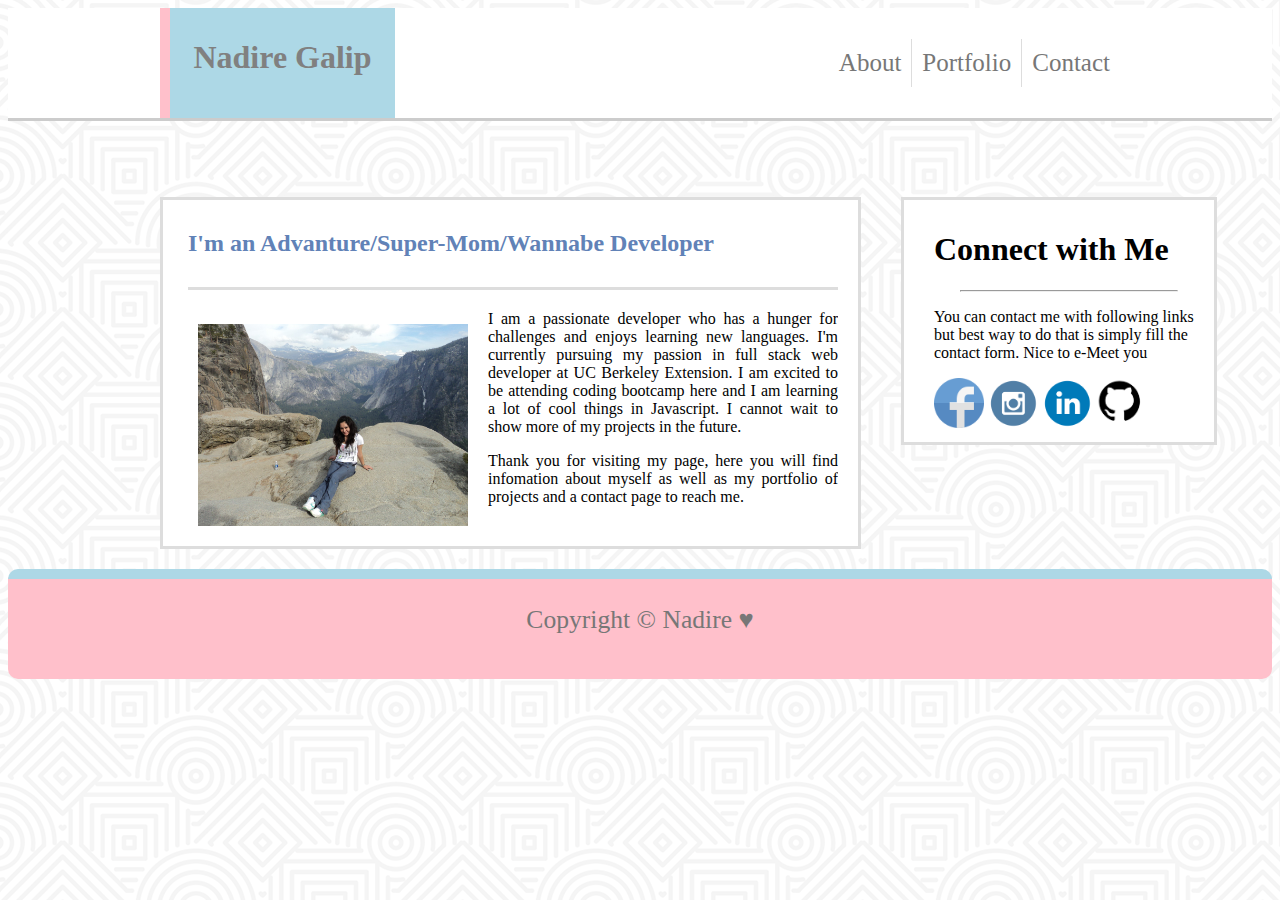
<file: index.html>
<!DOCTYPE html>
<html>
<meta name="viewport" content="width=device-width, initial-scale=1.0">

<link rel="stylesheet" type="text/css" href="./assets/css/style.css">
<style>
	body {
		background-image: url("assets/images/hypnotize.png");
		background-repeat: repeat;
	}
</style>

<head>
	<title>This is just a begining of Multi-Layered Website</title>
</head>

<body>
	<header>
		<div id="header-container">
			<div id="head-logo">
				<h1>Nadire Galip</h1>
			</div>

			<div id="nav">
				<ul>
					<li><a href="contact.html">Contact</a></li>
					<li class="border"><a href="portfolio.html">Portfolio</a></li>
					<li class="border"><a href="about.html">About</a></li>
				</ul>
			</div>
		</div>
		</div>



	</header>

	<div id="main-body"></div>
	<section>
		<div class="cont2">
			<span>
				<div id="content">
					<div id="img-content">
						<h2 style="color: #6182b7">I'm an Advanture/Super-Mom/Wannabe Developer</h2>
						<div id="section_grey_line"></div>
						<div id="portfolio_img"> <img src="./assets/images/nadi.jpg" alt="content images" ;
								style="width: 270px;float: left;margin: 4px 10px 0px 0px; border: 0px solid #000000; padding: 10px">
						</div>

						<p>
							I am a passionate developer who has a hunger for challenges and enjoys learning new
							languages. I'm currently pursuing my passion in full stack web developer at UC Berkeley
							Extension. I am excited to be attending coding bootcamp here and I am learning a lot of cool
							things in Javascript. I cannot wait to show more of my projects in the future.</p>
						</p>
						<p>
							Thank you for visiting my page, here you will find infomation about myself as well as my
							portfolio of projects and a contact page to reach me.</p>
			</span>
		</div>
	</section>
	</div>
	<aside>
		<div id="right-content">
			<article>
				<h1>Connect with Me</h1>
				<hr width="80%">
				<p>You can contact me with following links but best way to do that is simply fill the contact form. Nice
					to e-Meet you</p>
			</article>
			<a href="https://www.facebook.com/NadireGhalip">
				<img src="./assets/images/fb.png" alt="FaceBook" height="50" width="50">
				<a href="https://www.instagram.com/nadishdish/">
					<img src="./assets/images/inst.png" alt="Instagram" height="50" width="50">
					<a href="https://www.linkedin.com/in/nadire-ghalip-1b7409150/">
						<img src="./assets/images/link.png" alt="linkedin" height="50" width="50">
						<a href="https://github.com/NadireGh">
							<img src="./assets/images/git.png" alt="github" height="50" width="50">

		</div>
	</aside>
	</div>
	<!-- "push" div for sticky footer -->
	<div class="push"></div>


	<footer>
		<p>Copyright © Nadire &hearts;
	</footer>
</body>

</html>
</file>
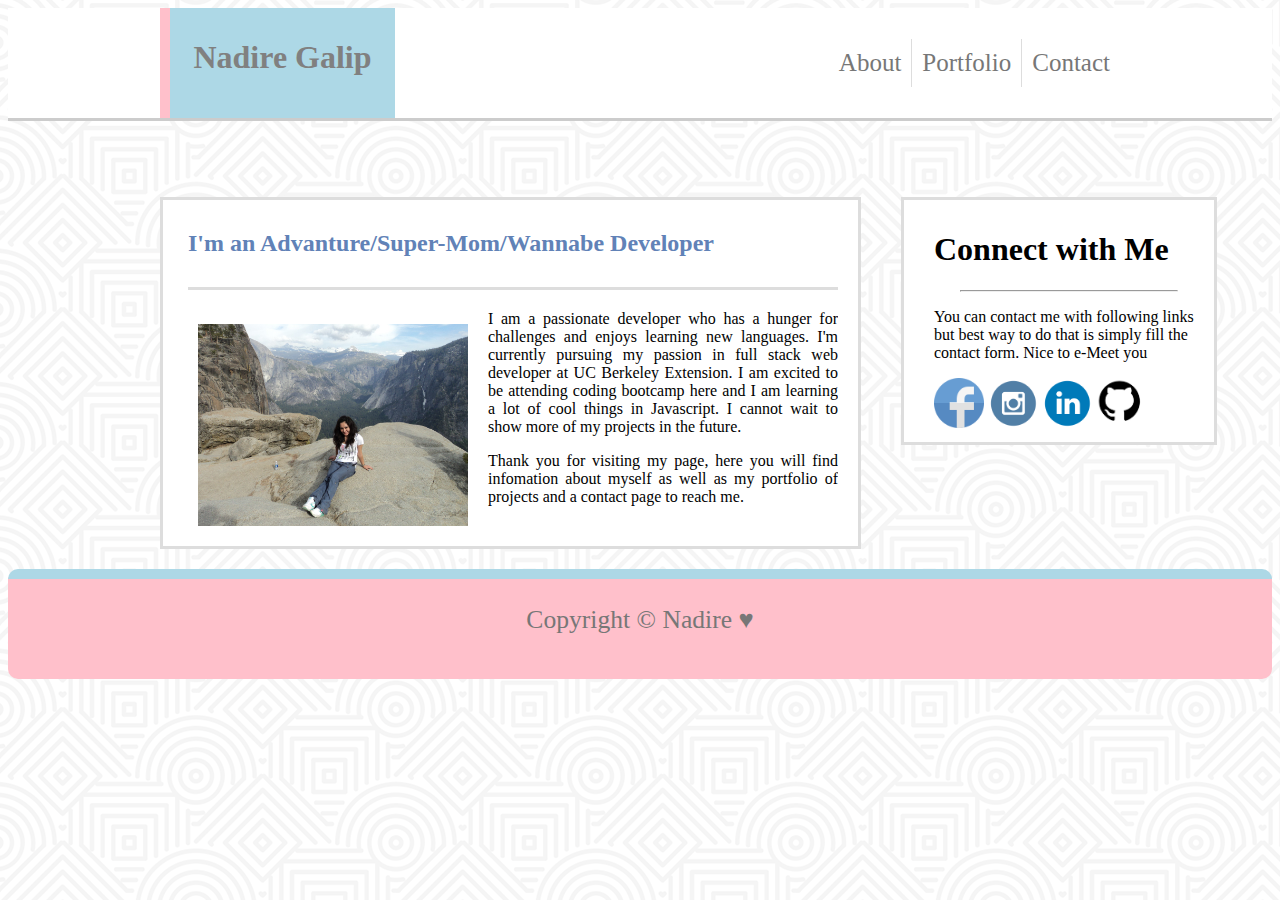
<file: about.html>
<!DOCTYPE html>
<html>
<meta name="viewport" content="width=device-width, initial-scale=1.0">

<link rel="stylesheet" type="text/css" href="./assets/css/style.css">
<style>
	body { background-image: url("assets/images/hypnotize.png");
    	background-repeat: repeat;
}
</style>
	<head>
		<title>This is just a begining of Multi-Layered Website</title>
	</head>
<body>
<header>
	<div id="header-container">
		<div id="head-logo">
			<h1>Nadire Galip</h1>
		</div>

		<div id="nav">
			<ul>
				<li><a href="contact.html">Contact</a></li>
				<li class="border"><a href="portfolio.html">Portfolio</a></li>
				<li class="border"><a href="about.html">About</a></li>
			</ul>
		</div>
	</div>
</div>



</header>

	<div id="main-body"></div>
	<section>
	<div class="cont2">
<span>
	<div id="content">
	<div id="img-content">
		<h2 style="color: #6182b7">I'm an Advanture/Super-Mom/Wannabe Developer</h2>
						<div id="section_grey_line"></div>
						<div id="portfolio_img"> <img src="./assets/images/nadi.jpg" alt="content images" ;
								style="width: 270px;float: left;margin: 4px 10px 0px 0px; border: 0px solid #000000; padding: 10px">
						</div>

						<p>
							I am a passionate developer who has a hunger for challenges and enjoys learning new
							languages. I'm currently pursuing my passion in full stack web developer at UC Berkeley
							Extension. I am excited to be attending coding bootcamp here and I am learning a lot of cool
							things in Javascript. I cannot wait to show more of my projects in the future.</p>
						</p>
						<p>
							Thank you for visiting my page, here you will find infomation about myself as well as my
							portfolio of projects and a contact page to reach me.</p>
		</span>
	</div>
	</section>
</div>
<aside>
<div id="right-content">
<article>
		  <h1>Connect with Me</h1>
		  <hr width="80%">
		  <p>You can contact me with following links but best way to do that is simply fill the contact form. Nice to e-Meet you</p>
	</article>
<a href="https://www.facebook.com/NadireGhalip">
<img src="./assets/images/fb.png" alt="FaceBook" height="50" width="50">
<a href="https://www.instagram.com/nadishdish/">
<img src="./assets/images/inst.png" alt="Instagram" height="50" width="50">
<a href="https://www.linkedin.com/in/nadire-ghalip-1b7409150/">
<img src="./assets/images/link.png" alt="linkedin" height="50" width="50">
<a href="https://github.com/NadireGh">
<img src="./assets/images/git.png" alt="github" height="50" width="50">

</div>
</aside>
</div>
<!-- "push" div for sticky footer -->
		<div class="push"></div>


<footer>
<p>Copyright © Nadire &hearts;
</footer>
</body>
</html>
</file>
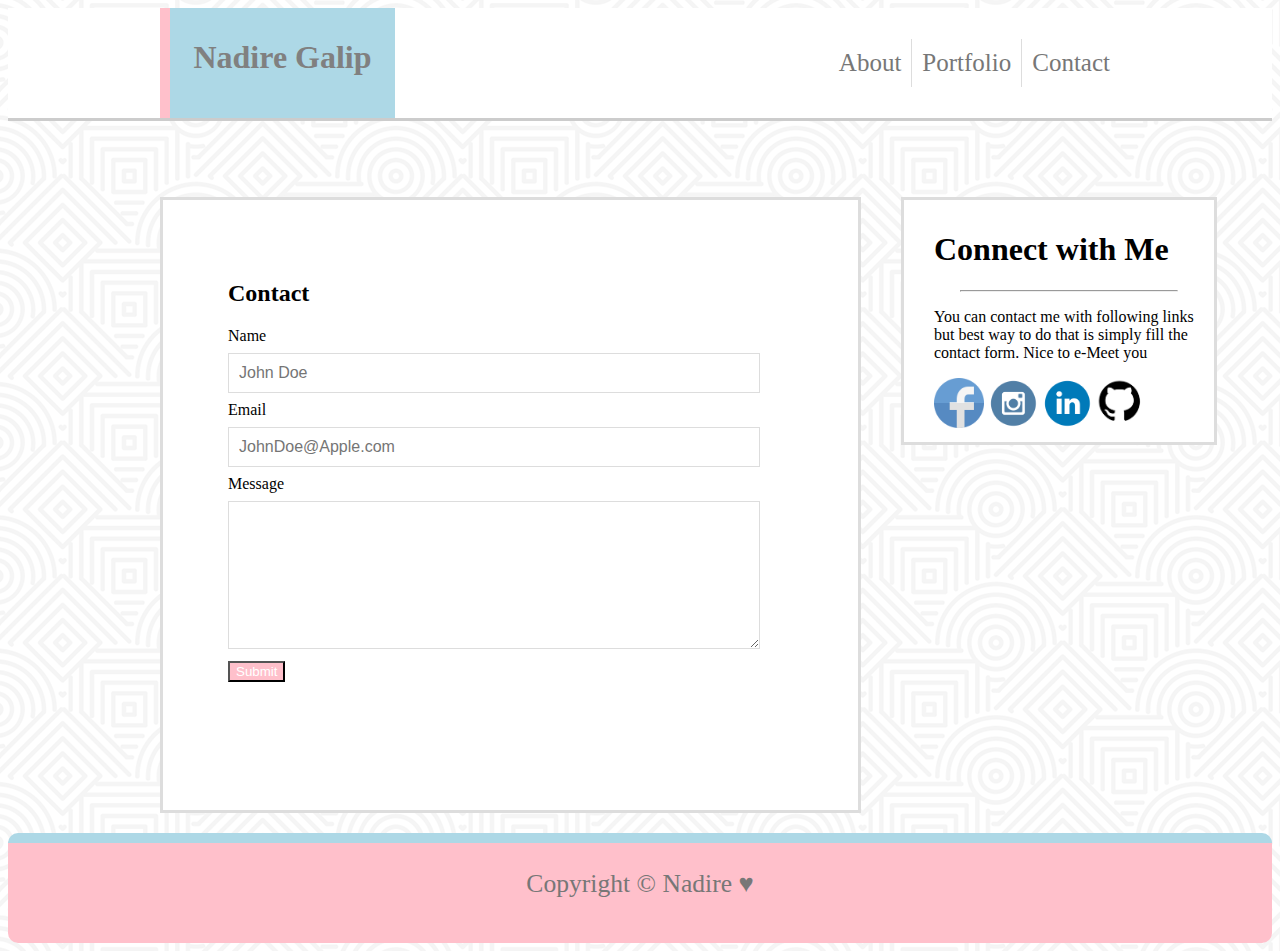
<file: contact.html>
<!DOCTYPE html>
<html>
<meta name="viewport" content="width=device-width, initial-scale=1.0">

<link rel="stylesheet" type="text/css" href="./assets/css/style.css">
<style>
	body { background-image: url("assets/images/hypnotize.png");
    	background-repeat: repeat;
}
</style>
	<head>
		<title>This is just a begining of Multi-Layered Website</title>
	</head>
<body>
<header>
	<div id="header-container">
		<div id="head-logo">
			<h1>Nadire Galip</h1>
		</div>

		<div id="nav">
			<ul>
				<li><a href="contact.html">Contact</a></li>
				<li class="border"><a href="portfolio.html">Portfolio</a></li>
				<li class="border"><a href="about.html">About</a></li>
			</ul>
		</div>
	</div>
</div>


</header>

	<div id="main-body"></div>
	<section>
	<div class="cont2">
<span>
	<div id="content">
	<section id="contact-form">
			<h2>Contact</h2>
			<form id="contact" action="login.php" method="post">    
				<label for="name">Name</label><br>
				<input id="name" type="text" autocomplete="username" placeholder="John Doe" required><br>
				<label for="email">Email</label><br>
				<input id="email" type="email" name="email" autocomplete="email"
					   placeholder="JohnDoe@Apple.com" required><br>
				<label for="textfield">Message</label><br>
				<textarea id="textfield" rows="7"></textarea><br>
				<button class="button" style="background:pink; color: white" type="submit" name="submit">Submit</button>
			</form>
    	</section>
    	</section>
</div>
<aside>
<div id="right-content">
	<article>
		  <h1>Connect with Me</h1>
		  <hr width="80%">
		  <p>You can contact me with following links but best way to do that is simply fill the contact form. Nice to e-Meet you</p>
	</article>
	<a href="https://www.facebook.com/NadireGhalip">
		<img src="./assets/images/fb.png" alt="FaceBook" height="50" width="50">
		<a href="https://www.instagram.com/nadishdish/">
		<img src="./assets/images/inst.png" alt="Instagram" height="50" width="50">
		<a href="https://www.linkedin.com/in/nadire-ghalip-1b7409150/">
		<img src="./assets/images/link.png" alt="linkedin" height="50" width="50">
		<a href="https://github.com/NadireGh">
		<img src="./assets/images/git.png" alt="github" height="50" width="50">
		
</div>
</div>
</aside>

<!-- "push" div for sticky footer -->
		<div class="push"></div>

<footer>
	<p>Copyright © Nadire &hearts;
</footer>
</body>
</html>
</file>
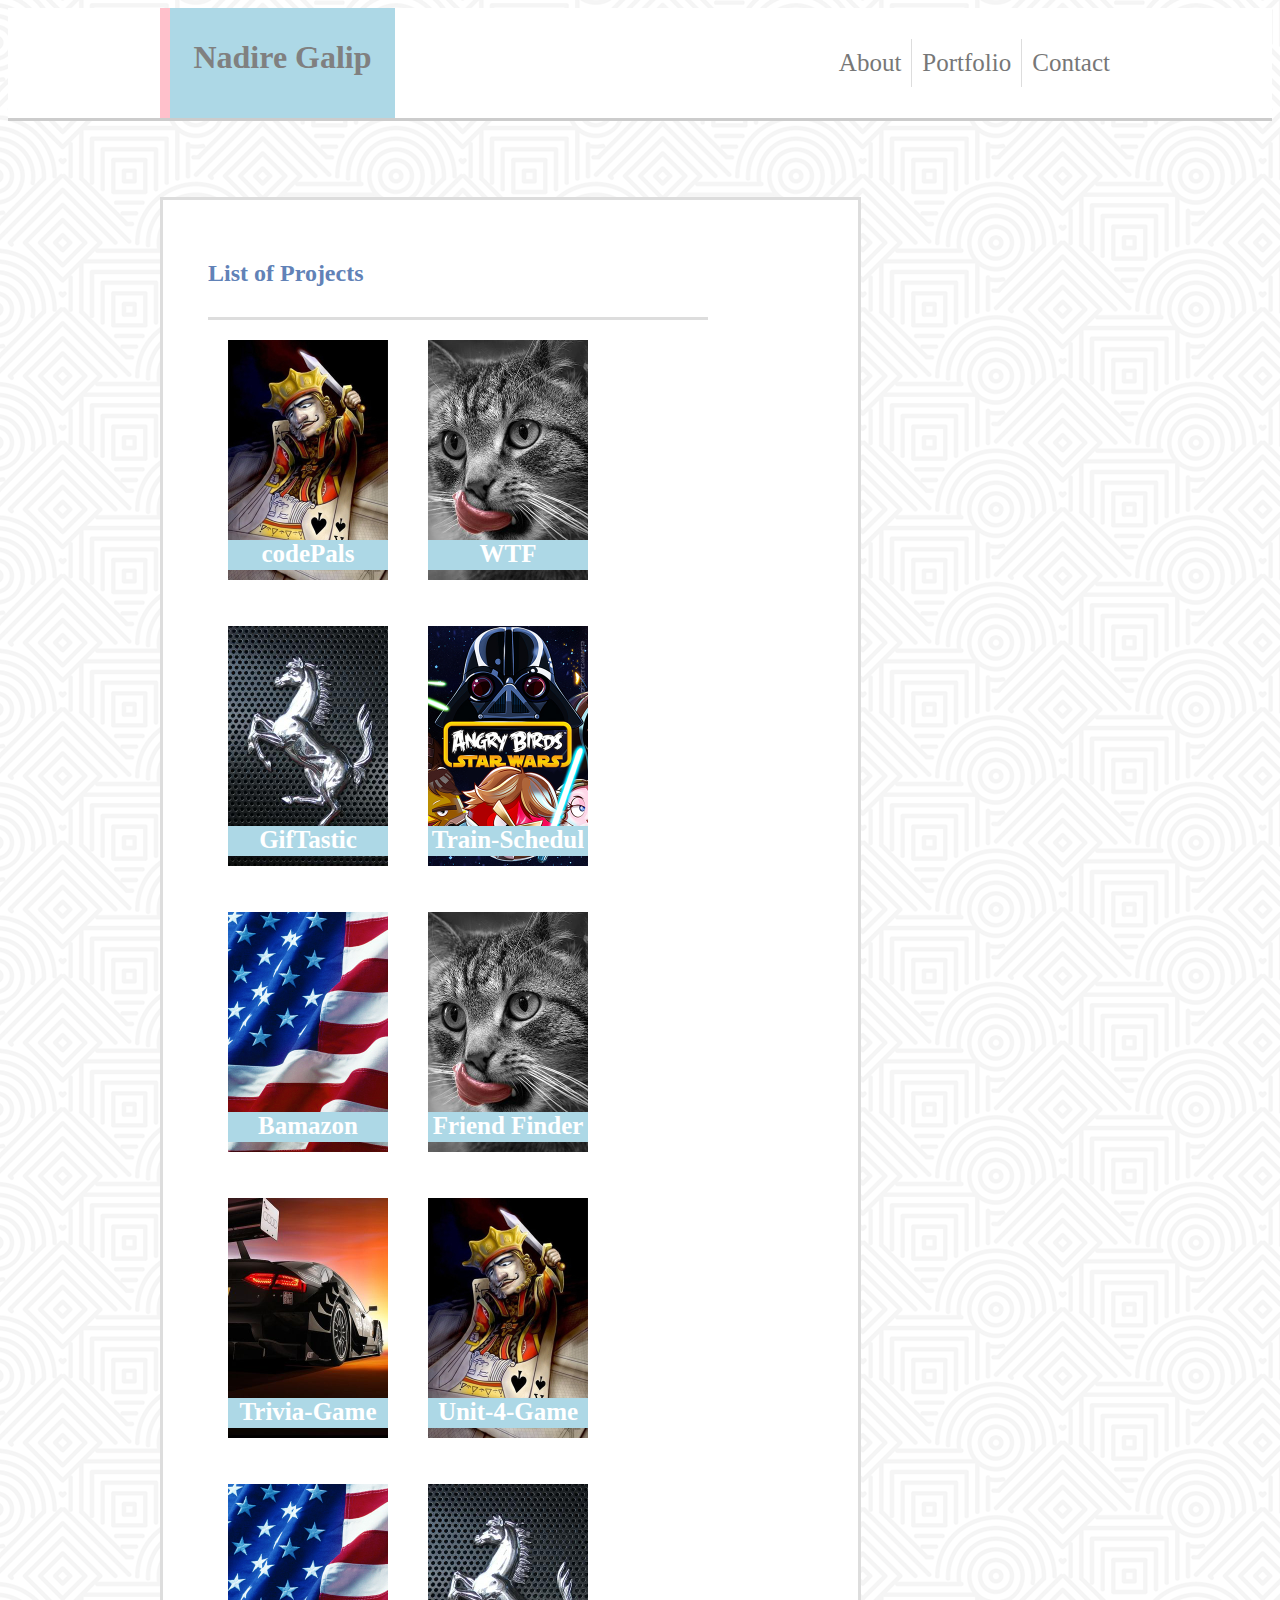
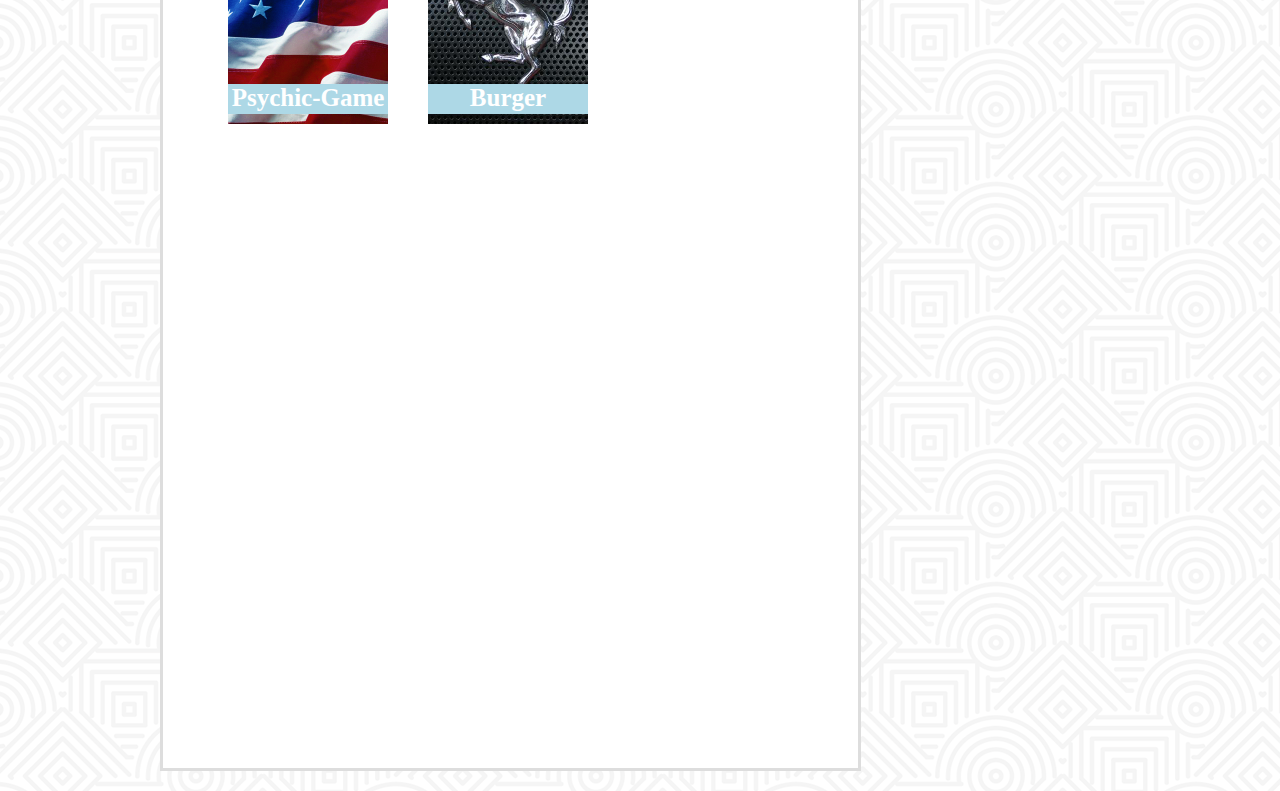
<file: portfolio.html>
<!DOCTYPE html>
<html>
<meta name="viewport" content="width=device-width, initial-scale=1.0">

<link rel="stylesheet" type="text/css" href="./assets/css/style.css">
<style>
	body {
		background-image: url("assets/images/hypnotize.png");
		background-repeat: repeat;
	}
</style>

<head>
	<title>This is just a begining of Multi-Layered Website</title>
</head>

<body>
	<header>
		<div id="header-container">
			<div id="head-logo">
				<h1>Nadire Galip</h1>
			</div>

			<div id="nav">
				<ul>
					<li><a href="contact.html">Contact</a></li>
					<li class="border"><a href="portfolio.html">Portfolio</a></li>
					<li class="border"><a href="about.html">About</a></li>
				</ul>
			</div>
		</div>
		</div>


	</header>

	<div id="main-body"></div>
	<section>
		<div class="cont2">
			<span>
				<div id="content">
					<section id="portfolio">
						<h2 style="color: #6182b7">List of Projects</h2>
						<div id="section_grey_line"></div>

						<!-- Using single placeholder image for now. -->
						<ul class="project">
							<a class="box" href="https://github.com/NadireGh/codePals.git">
								<div><img class="project" src="assets/images/5.jpg" alt="Project 1"><span
										class="project-title">codePals</span></div>
								</li>

								<a class="box" href="https://github.com/NBGlasser/Project-1">
									<div><img class="project" src="assets/images/1.jpg" alt="Project 1"><span
											class="project-title">WTF</span></div>
									</li>


									<a class="box" href="https://github.com/NadireGh/GifTastic">
										<div><img class="project" src="assets/images/2.jpg" alt="Project 1"><span
												class="project-title">GifTastic</span></div>
										</li>
										<a class="box" href="https://github.com/NadireGh/Train-Scheduler">
											<div><img class="project" src="assets/images/3.jpg" alt="Project 1"><span
													class="project-title">Train-Schedul</span></div>
											</li>
											<a class="box" href="https://github.com/NadireGh/Bamazon.git">
												<div><img class="project" src="assets/images/6.jpg"
														alt="Project 1"><span class="project-title">Bamazon</span></div>
												</li>
												<a class="box" href="https://github.com/NadireGh/Friend-Finder.git">
													<div><img class="project" src="assets/images/1.jpg"
															alt="Project 1"><span class="project-title">Friend
															Finder</span></div>
													</li>
													<a class="box" href="https://github.com/NadireGh/TriviaGame">
														<div><img class="project" src="assets/images/4.jpg"
																alt="Project 1"><span
																class="project-title">Trivia-Game</span>
														</div>
														</li>
														<a class="box" href="https://github.com/NadireGh/unit-4-game">
															<div><img class="project" src="assets/images/5.jpg"
																	alt="Project 1"><span
																	class="project-title">Unit-4-Game</span></div>
															</li>
															<a class="box"
																href="https://github.com/NadireGh/Psychic-Game">
																<div><img class="project" src="assets/images/6.jpg"
																		alt="Project 1"><span
																		class="project-title">Psychic-Game</span></div>
																</li>

																<a class="box"
																	href="https://github.com/NadireGh/burger.git">
																	<div><img class="project" src="assets/images/2.jpg"
																			alt="Project 1"><span
																			class="project-title">Burger</span></div>
																	</li>
						</ul>
					</section>
	</section>



</body>

</html>
</file>
<file: assets/css/style.css>
header {
  background: #ffffff;
  font-family: 'Georgia', Times, Times New Roman, serif;
  border-bottom: 3px solid #cccccc;
  margin:0px auto;
}
.body {font-family: 'Arial', 'Helvetica Neue', Helvetica, sans-serif;}
#header-container {
    width: 960px;
    height: 110px;
    margin: auto;
    display: flex;
    align-items: center;
    justify-content: space-between;
    padding: 0px 0px 0px 0px;
    border: 0;
    font-size: 100%;
    font: inherit;
    vertical-align: baseline;
}


.cont2 {
    width: 960px;
    margin: auto;
    text-align: center;
    vertical-align: left;
    background-color:#ffffff;
    margin: auto;
    
}

#main-body {
  color: #777777;
  font-family: 'Arial', 'Helvetica Neue', Helvetica, sans-serif;
    width: 650px;
    margin: 38px auto;
    display: flex;
    justify-content: space-between;
}

#content {
  	width: 650px;
  	box-sizing: inherit;
  	float: left;
   	background-color: #ffffff;
   	border-color: #dddddd;
   	border-style: solid;
    text-align: justify;
    padding: 10px 20px 10px 25px;
    margin-bottom: 20px
}

#right-content{
  	width: 270px;
  	box-sizing: inherit;
  	overflow: auto;
  	float: left;
    position: absolute right;
   	background-color: #ffffff;
   	border-color: #dddddd;
   	border-style: solid;
   	padding: 10px 10px 10px 30px;
    margin-left: 40px

}

#section_grey_line {
    background: #dddddd;
    height: 3px;
    margin: 30px 0 20px 0;
}
#img-content{
	float: left;
	overflow:hidden;
}
#head-logo {
	  background-color: lightblue;
    border-left: 10px solid pink;
    width: 225px;
    height: 100px;
    color: gray;
    text-align: center;
    padding-top: 10px;
}
#head-logo:hover {
  background-color: pink;
  color: #ffffff;
  font-weight: bolder;
}

nav {
  width: 300px;
  float: right;
  text-align: center;

}

ul {
  list-style: none;
  margin: 0;
  padding: 0;
  font-size: 25px;
}

li {
  float: right;
  width: auto;
  padding: 10px;
}

li.border {
  border-right: 1px solid #dddddd;
  padding: 10px;
}

a{
  color: #777777;
  text-decoration: none;
}

/* Nav links turn teal on hover. */
a:hover {
  color: #4aaaa5;
}
/* selectors for nav content */
nav {
  height: 20px;
}

.nav_link {
  background: white;
  height: 100%;
  padding: 0px;
  transition: all 0.2s linear;
}

.nav_link:hover {
  background: #efefef;
}

.nav_vertical_bar {
  background: #efefef;
  width: 1px; 
  height: 100%;
}




  .cont2 {
    width: 960px;
    margin: auto;
    text-align: center;
    vertical-align: left;
    background-color:#ffffff;
    margin: auto;

    
}

#contact-form {
  padding: 20px;
  height: 500px;
}
input,
textarea {
  width: 100%;
  padding: 10px 20px 10px 10px;
  margin: 8px 0;
  border-color: #dddddd;
  border-style: solid;
  border-width: thin;
}

/* Need to use a pseudoclass to control placeholder. */
input,
textarea,
input::-webkit-input-placeholder {
    font-size: 16px;
}


#contact-form,
#portfolio {
  position: relative;
  text-align: left;
  width: 500px;
  top: 30px;
  margin-left: 20px;
  margin-bottom: 50px;
}
.project {
  float:left;
  position: relative;
  top:  -10px;
  width: 100%;
  
}

.project-title {
  float: left;
  position: relative;
  top: -50px;
  width: 100%;
  height: 30px;
  background-color: lightblue;
  font-weight: bolder;
  color: #ffffff;
  text-align: center;
}
.box {
  display: inline-block;
  width: 160px;
  height: 240px;
  margin: 20px;
}


/* Rotates project in portfolio on hover. Just to make little fancier*/
.box:hover {
  transform: rotate(-10deg);
  -ms-transform: rotate(-10deg);
  -webkit-transform: rotate(-10deg);
  -moz-transform: rotate(-10deg);
  -o-transform: rotate(-10deg);
}
.push {
  height: 109px;
}

  footer {
            clear: both;
            width: 100%;
            height: 100px;
            top: auto;
        	  right: 0;
        	  bottom: 0;
        	  left: 0;
/*            position: fixed;         
*/            text-align: center;
            font-size: 1.6em;
            border-radius: 10px;
            background-color: pink;
            border-top: 10px solid lightblue;
        }
        footer:hover {
  background-color: lightblue;
  color: #ffffff;
  font-weight: bolder;
}



/*browser size*/
@media screen and (max-width: 980px){
  #header-container{
    width: 95%;
    justify-content: space-between;
  }
  #content{
    width: 95%;
  }
  #right-content{
    width: 95%;
    margin-left: 0px;
    margin-bottom: 20px;
  }
  #head-logo{
    background-color: salmon;
    font: white;
    border-left: 10px solid crimson;
    width: 45%;
  }
  p{
    clear: both;
  }
  
}
/*tablet size*/
@media screen and (max-width: 768px) {
  #content{
    width: 650px;
  }
  #right-content{
    margin-bottom: auto;
    width: 650px;
    margin-left: 0px;
    margin-bottom: 20px;
  }
  #head-logo{
    background-color: antiquewhite;
    border-left: 10px solid lightblue;
    width: 45%;

  }
  #header-container, {
    width: 698px;
    justify-content: normal;
    display: inline-block;
  }
  aside{
    float: left;
    width: 698px;
  }
  p{
    clear: none;
  }
  
}
/*landscape phone size*/
@media screen and (max-width: 640px){

.main-body {
    margin-left: 10px;
    width: 578%;
}

#header-container, {
    width: 100%;
    justify-content: normal;
    display: contents;
  }


.box {
  width: 95%;
  height: 95%;
}
  #content{
    width: 578px;
  }
  #head-logo{
    width: 578px;
    text-align: center;
  }

  #right-content{
    width: 578px;
    margin-left: 0px;
    margin-bottom: -20px;
  }

  #cont2{
    width: 100%;
  }
  nav{
    clear: both;
    float: none;
    text-align: center;
    padding: 15px 0 15px 0;
  }
  a{
    width: 32%;
    text-align: center;
  }

 
  header{
    width: 578px;
  }
  footer{
    width: 578px;
  }
}
</file>
